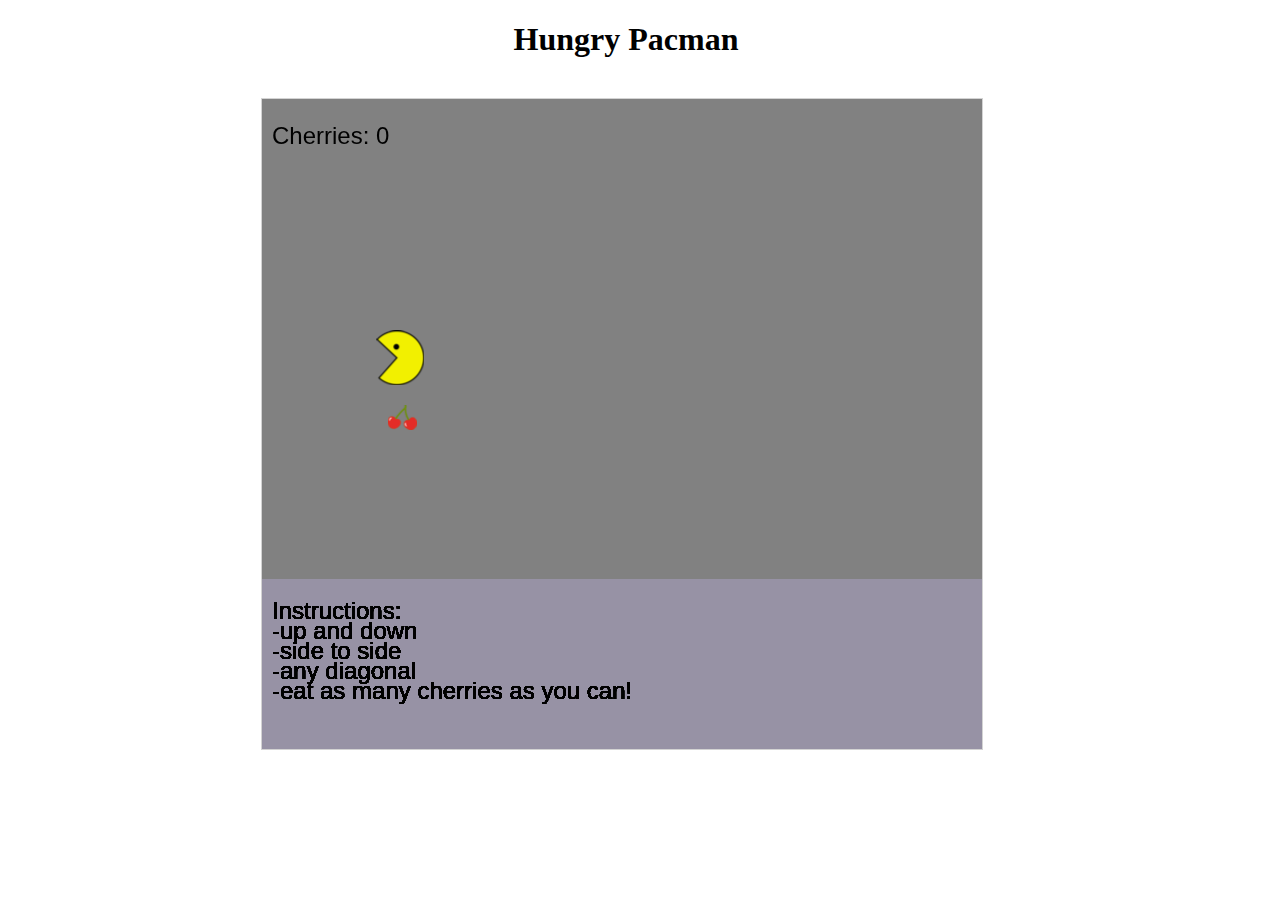
<file: index.html>
<!DOCTYPE html>
<html lang="en">
<head>
<meta charset="utf-8" />
<meta name="viewport" content="width=device-width, initial-scale=1" />  
<title>Hungry Pacman</title>
<link href="styles.css" rel="stylesheet" /> 
<script src="game.js" async></script> 

</head>
<body>
    <canvas class="canvas" id="canvas" ></canvas>

    <h1>Hungry Pacman</h1><br>

</body>
</html>
</file>
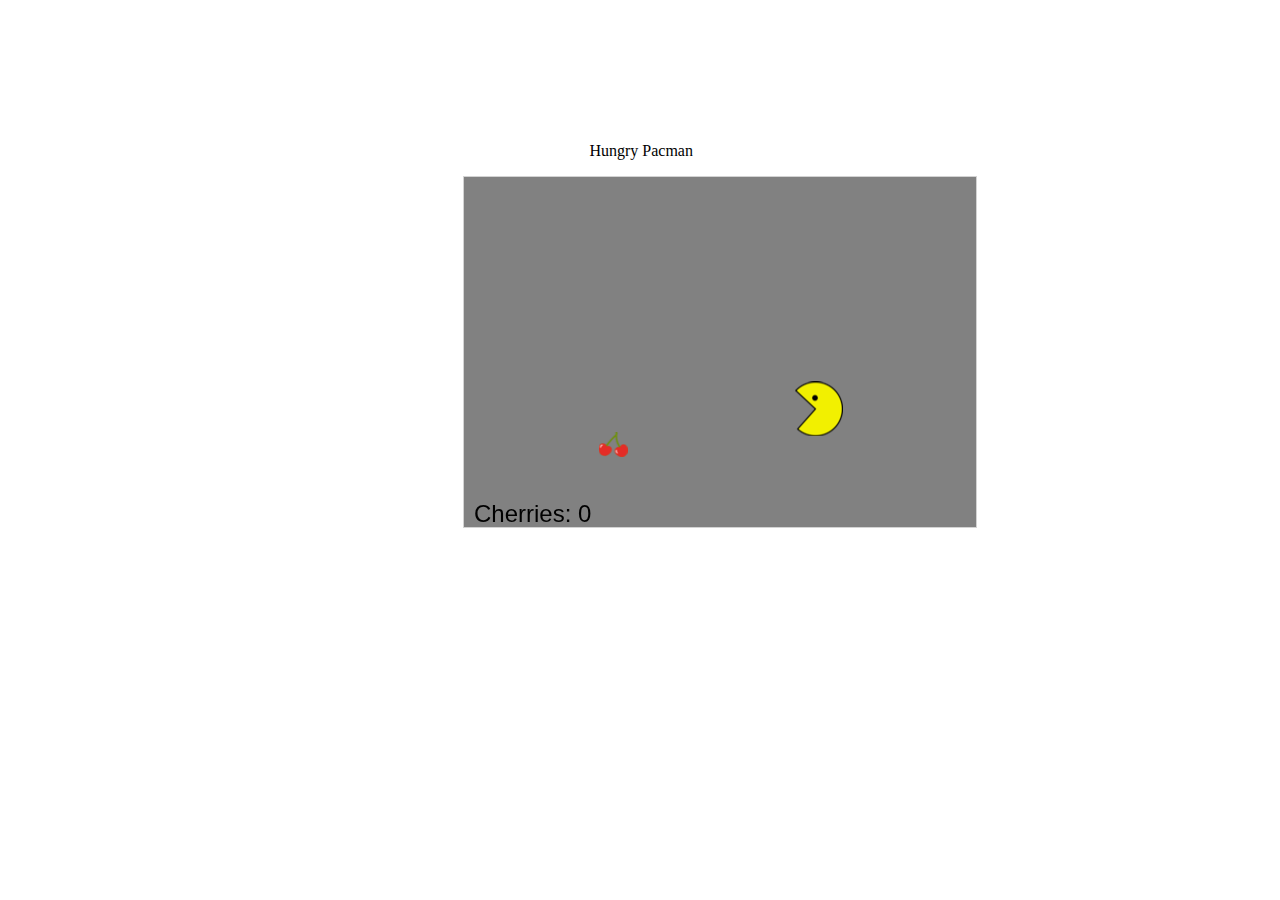
<file: JavaScript_Game/index.html>
<!DOCTYPE html>
<html lang="en">
<head>
<meta charset="utf-8" />
<meta name="viewport" content="width=device-width, initial-scale=1" />  
<title>Game</title>
<link href="styles.css" rel="stylesheet" /> 
<script src="game.js" async></script> 

</head>
<body>
        
    <canvas id="canvas" width="500" height="100"></canvas>

    

<p>Hungry Pacman</p>

</body>
</html>
</file>
<file: styles.css>
.canvas {
    border: 1px solid #d3d3d3;
    background-color: #9792a5;
    margin-left: 20%;
}

h1 {
    margin-left: 40%;

}

p {
    margin-left: 37%; 
}
</file>
<file: JavaScript_Game/styles.css>
canvas {
    border: 1px solid #d3d3d3;
    background-color: #f1f1f1;
    margin-left: 36%;
    
    
}

p {
    margin-left: 46%;
    padding-top: 10%;
}
</file>
